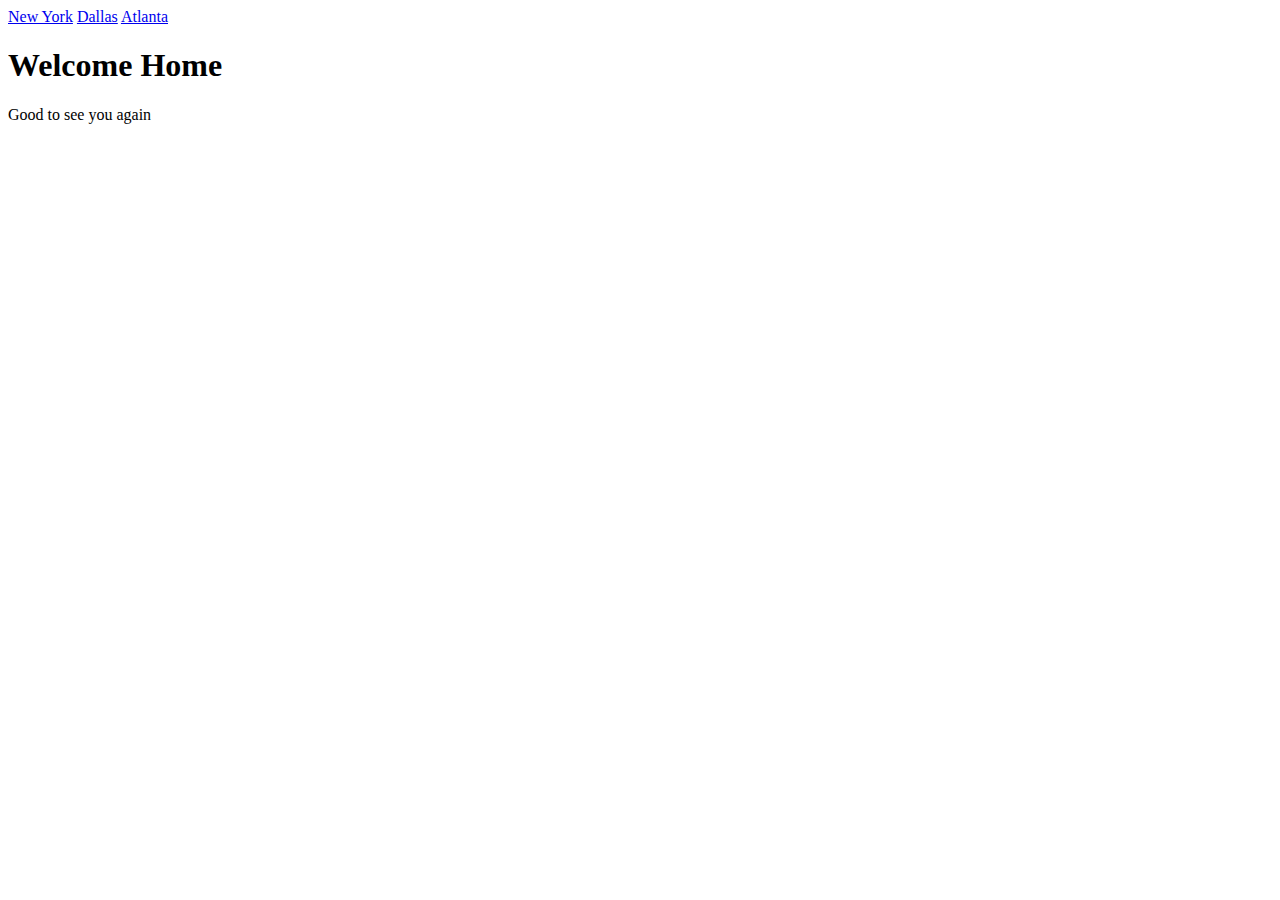
<file: app/index.html>
<!DOCTYPE html>
<html lang="en" ng-app="OWMapp">
<head>
	<meta charset="UTF-8">
	<title>Open Weather Map</title>
	<link rel="stylesheet" type="text/css" href="css/index.css" />
</head>

<body ng-class="{loading: isLoading}">
	<a href="#/cities/New_York">New York</a>
	<a href="#/cities/Dallas">Dallas</a>
	<a href="#/cities/Atlanta">Atlanta</a>

	<div ng-view></div>

	<script type="text/javascript" src="bower_components/angular/angular.min.js"></script>
	<script type="text/javascript" src="bower_components/angular-route/angular-route.min.js"></script>
	<script type="text/javascript" src="owm-app.js"></script>
</body>
</html>
</file>
<file: app/css/index.css>
.loading {
	position: relative;
	height: 100%;
}
.loading::before {
	position: absolute;
	content: "";
	left: 0;
	bottom: 0;
	right: 0;
	top: 0;
	z-index: 1000;
	background: rgba(255,255,255,0.9) no-repeat center center;
	background-image: url('../img/loading-animation.gif');
}
</file>
